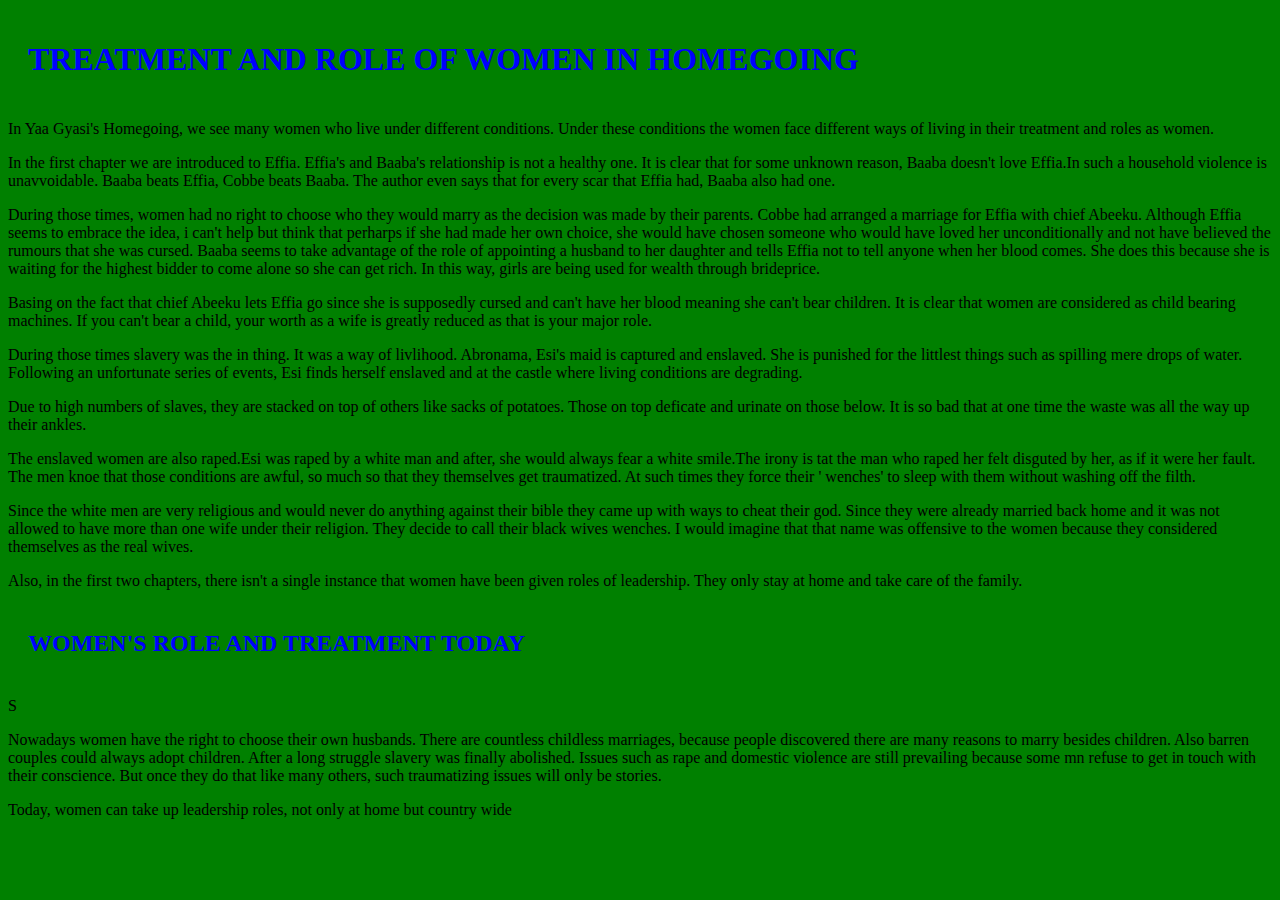
<file: QUIZ 2 REAL/index.html>
<!DOCTYPE html>
<html>


<head>
<title>homegoing</title>
<link rel="stylesheet" href="main.css">
</head>
<body>


<h1>TREATMENT AND ROLE OF WOMEN IN HOMEGOING</h1>


<P>In Yaa Gyasi's Homegoing, we see many women who live under different conditions. Under these conditions the women face different ways of living in their treatment and roles as women.</P>

<p>In the first chapter we are introduced to Effia. Effia's and Baaba's relationship is not a healthy one. It is clear that for some unknown reason, Baaba doesn't love Effia.In such a household violence is unavvoidable. Baaba beats Effia, Cobbe beats Baaba. The author even says that for every scar that Effia had, Baaba also had one.</p>

<p>During those times, women had no right to choose who they would marry as the decision was made by their parents. Cobbe had arranged a marriage for Effia with chief Abeeku. Although Effia seems to embrace the idea, i can't help but think that perharps if she had made her own choice, she would have chosen someone who would have loved her unconditionally and not have believed the rumours that she was cursed. Baaba seems to take advantage of the role of appointing a husband to her daughter and tells Effia not to tell anyone when her blood comes. She does this because she is waiting for the highest bidder to come alone so she can get rich. In this way, girls are being used for wealth through brideprice.</p>

<p>Basing on the fact that chief Abeeku lets Effia go since she is supposedly cursed and can't have her blood meaning she can't bear children. It is clear that women are considered as child bearing machines. If you can't bear a child, your worth as a wife is greatly reduced as that is your major role.</p>


<p>During those times slavery was the in thing. It was a way of livlihood. Abronama, Esi's maid is captured and enslaved. She is punished for the littlest things such as spilling mere drops of water. Following an unfortunate series of events, Esi finds herself enslaved and at the castle where living conditions are degrading.</p>

<p>Due to high numbers of slaves, they are stacked on top of others like sacks of potatoes. Those on top deficate and urinate on those below. It is so bad that at one time the waste was all the way up their ankles.</p>

<p>The enslaved women are also raped.Esi was raped by a white man and after, she would always fear a white smile.The irony is tat the man who raped her felt disguted by her, as if it were her fault. The men knoe that those conditions are awful, so much so that they themselves get traumatized. At such times they force their ' wenches' to sleep with them without washing off the filth.</p>

<p> Since the white men are very religious and would never do anything against their bible they came up with ways to cheat their god. Since they were already married back home and it was not allowed to have more than one wife under their religion. They decide to call their black wives wenches. I would imagine that that name was offensive to the women because they considered themselves as the real wives.</p>

<p>Also, in the first two chapters, there isn't a single instance that women have been given roles of leadership. They only stay at home and take care of the family.</p>


<h2>WOMEN'S ROLE AND TREATMENT TODAY</h2>S

<p>Nowadays women have the right to choose their own husbands. There are countless childless marriages, because people discovered there are many reasons to marry besides children. Also barren couples could always adopt children. After a long struggle slavery was finally abolished. Issues such as rape and domestic violence are still prevailing because some mn refuse to get in touch with their conscience. But once they do that like many others, such traumatizing issues will only be stories.</p>

<p>Today, women can take up leadership roles, not only at home but country wide</p>
 


 		



</body>
</html>
</file>
<file: QUIZ 2 REAL/main.css>
h1{
	color: blue;
	padding: 20px;

}
body{
	background-color: green;
}

h2{
	color: blue;
	padding: 20px;
}
</file>
